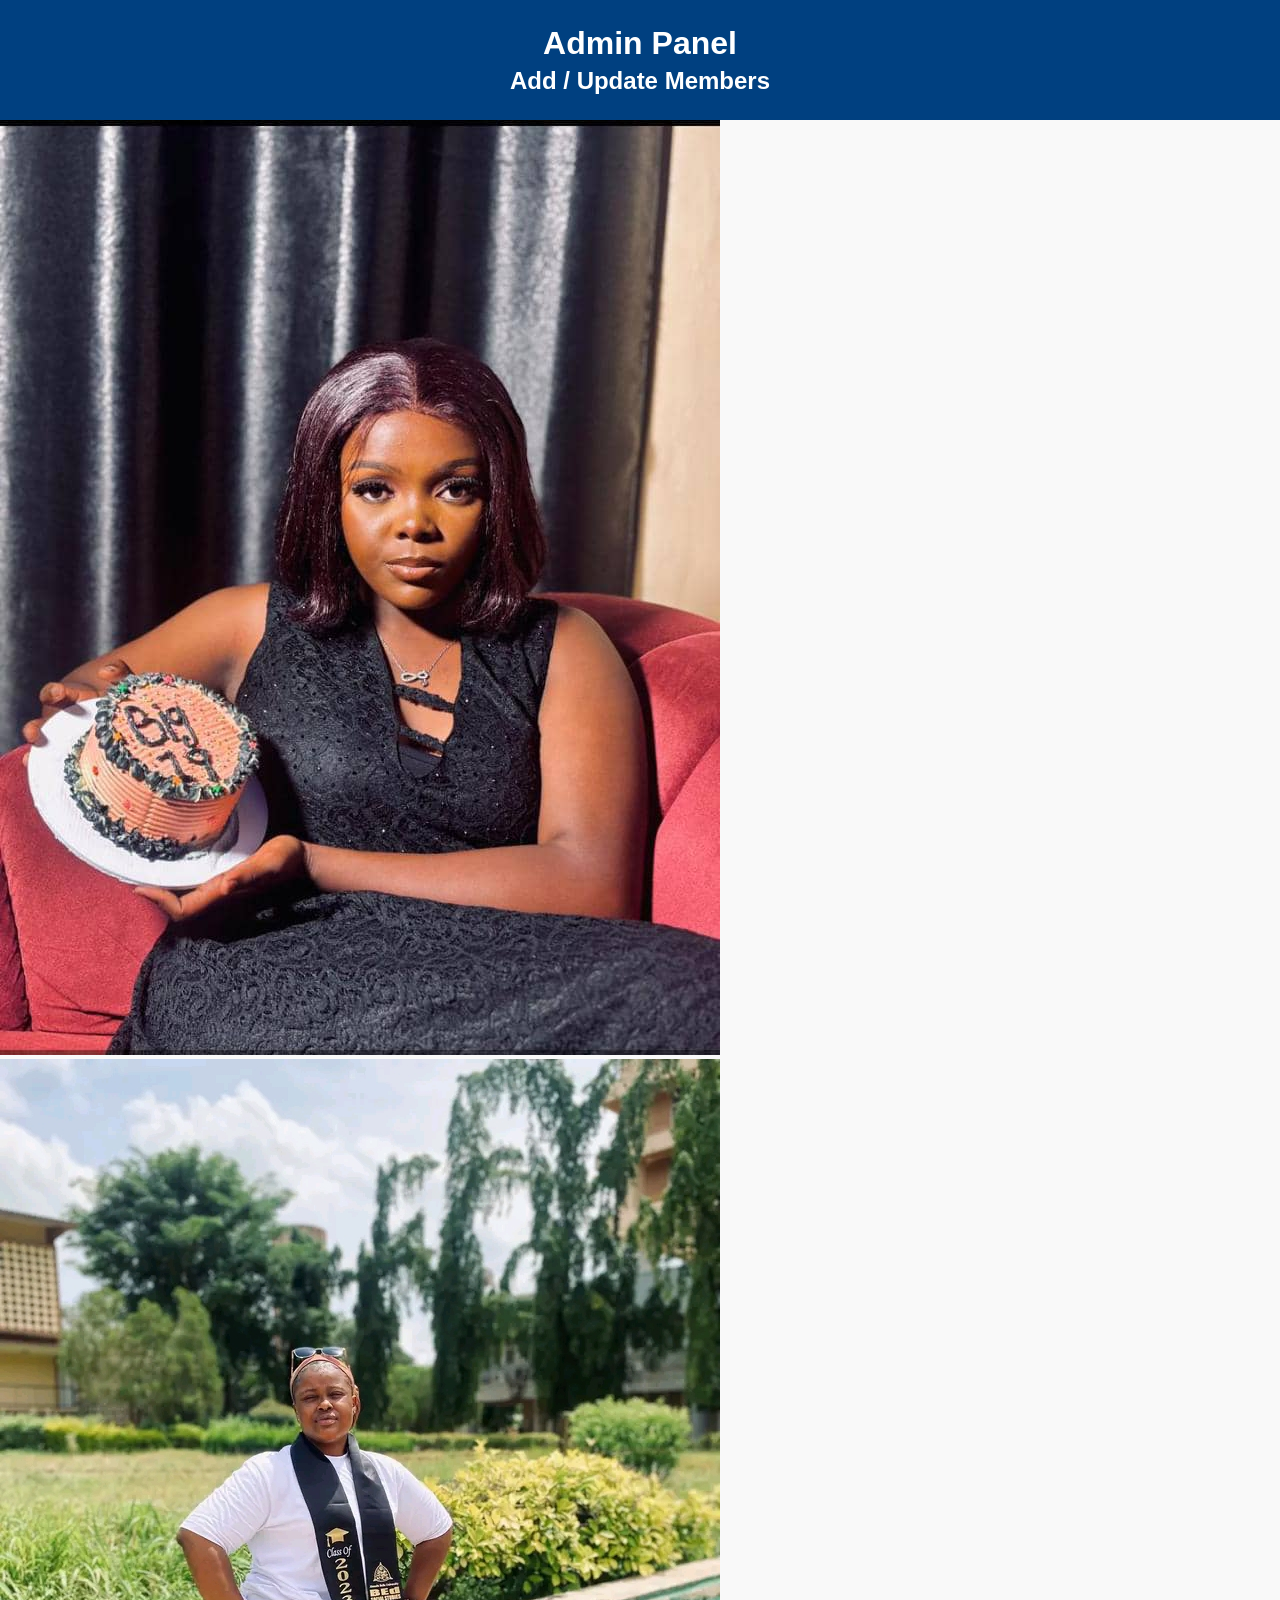
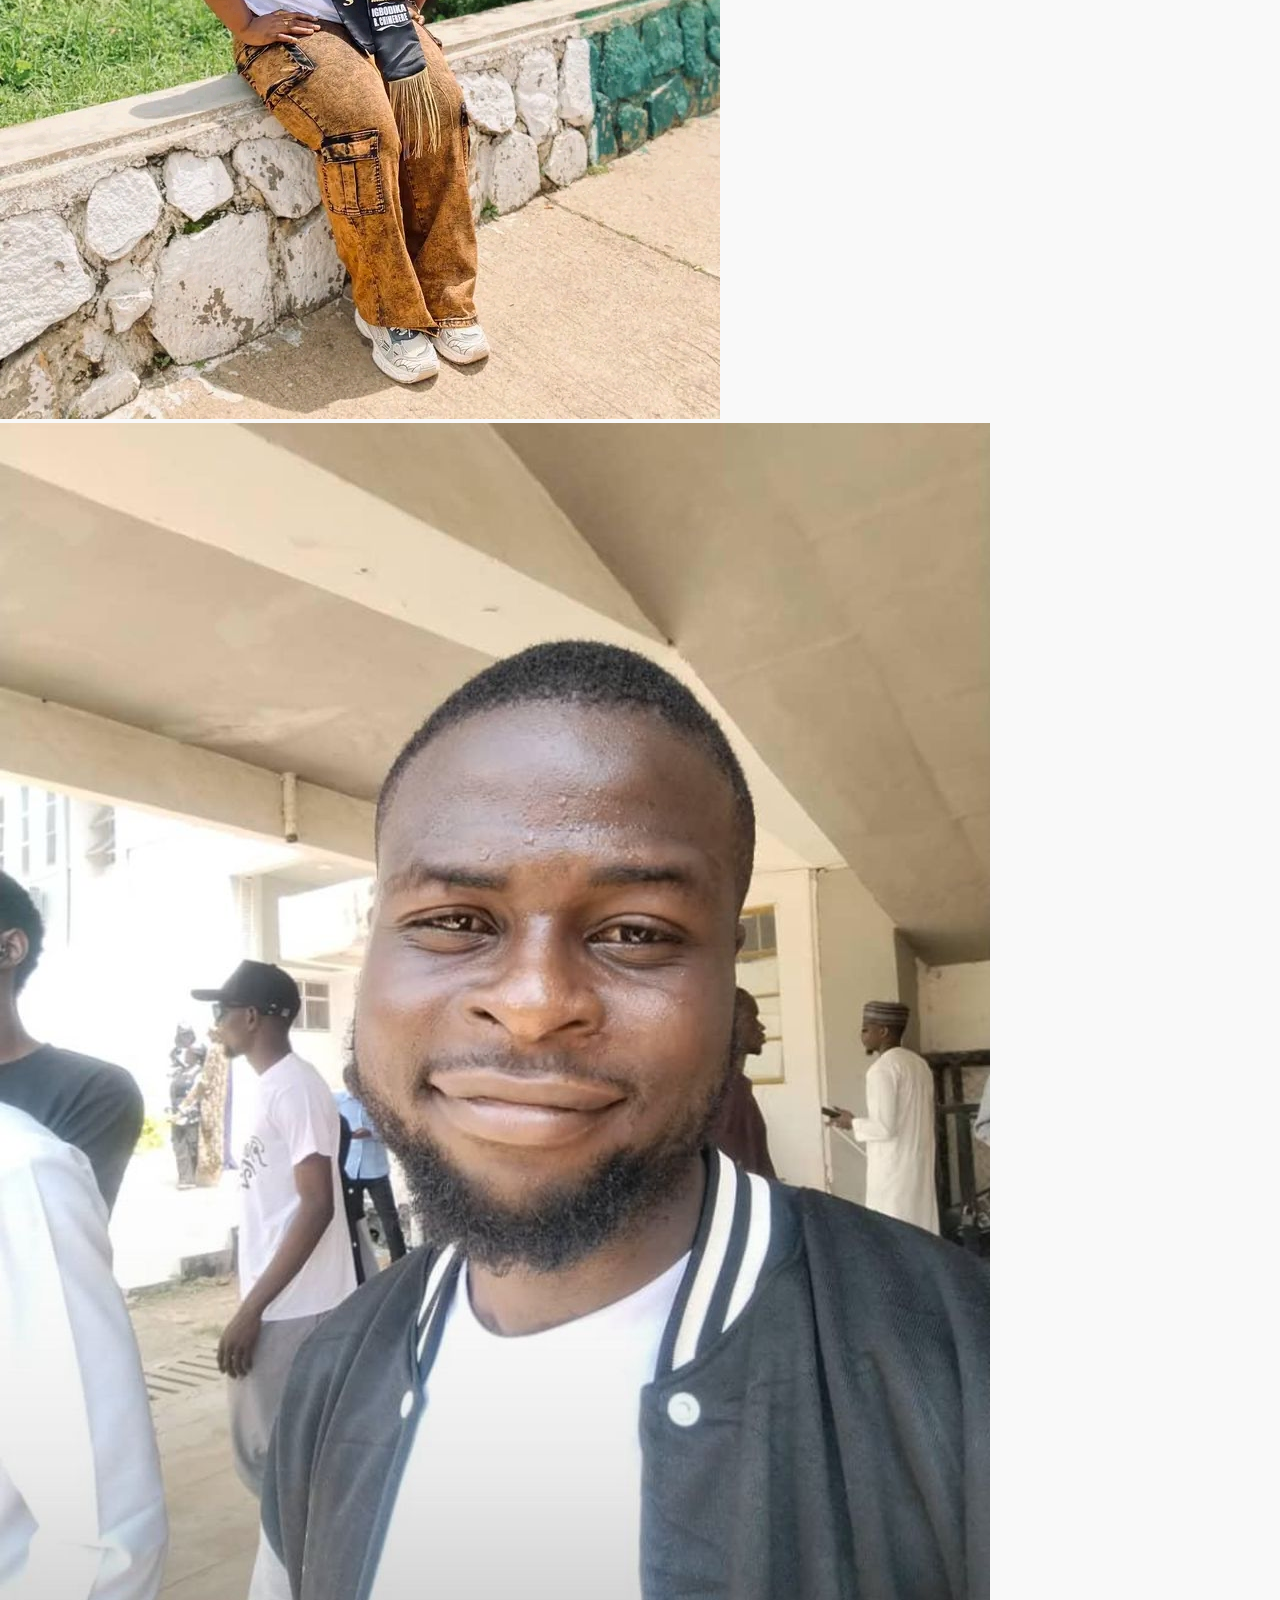
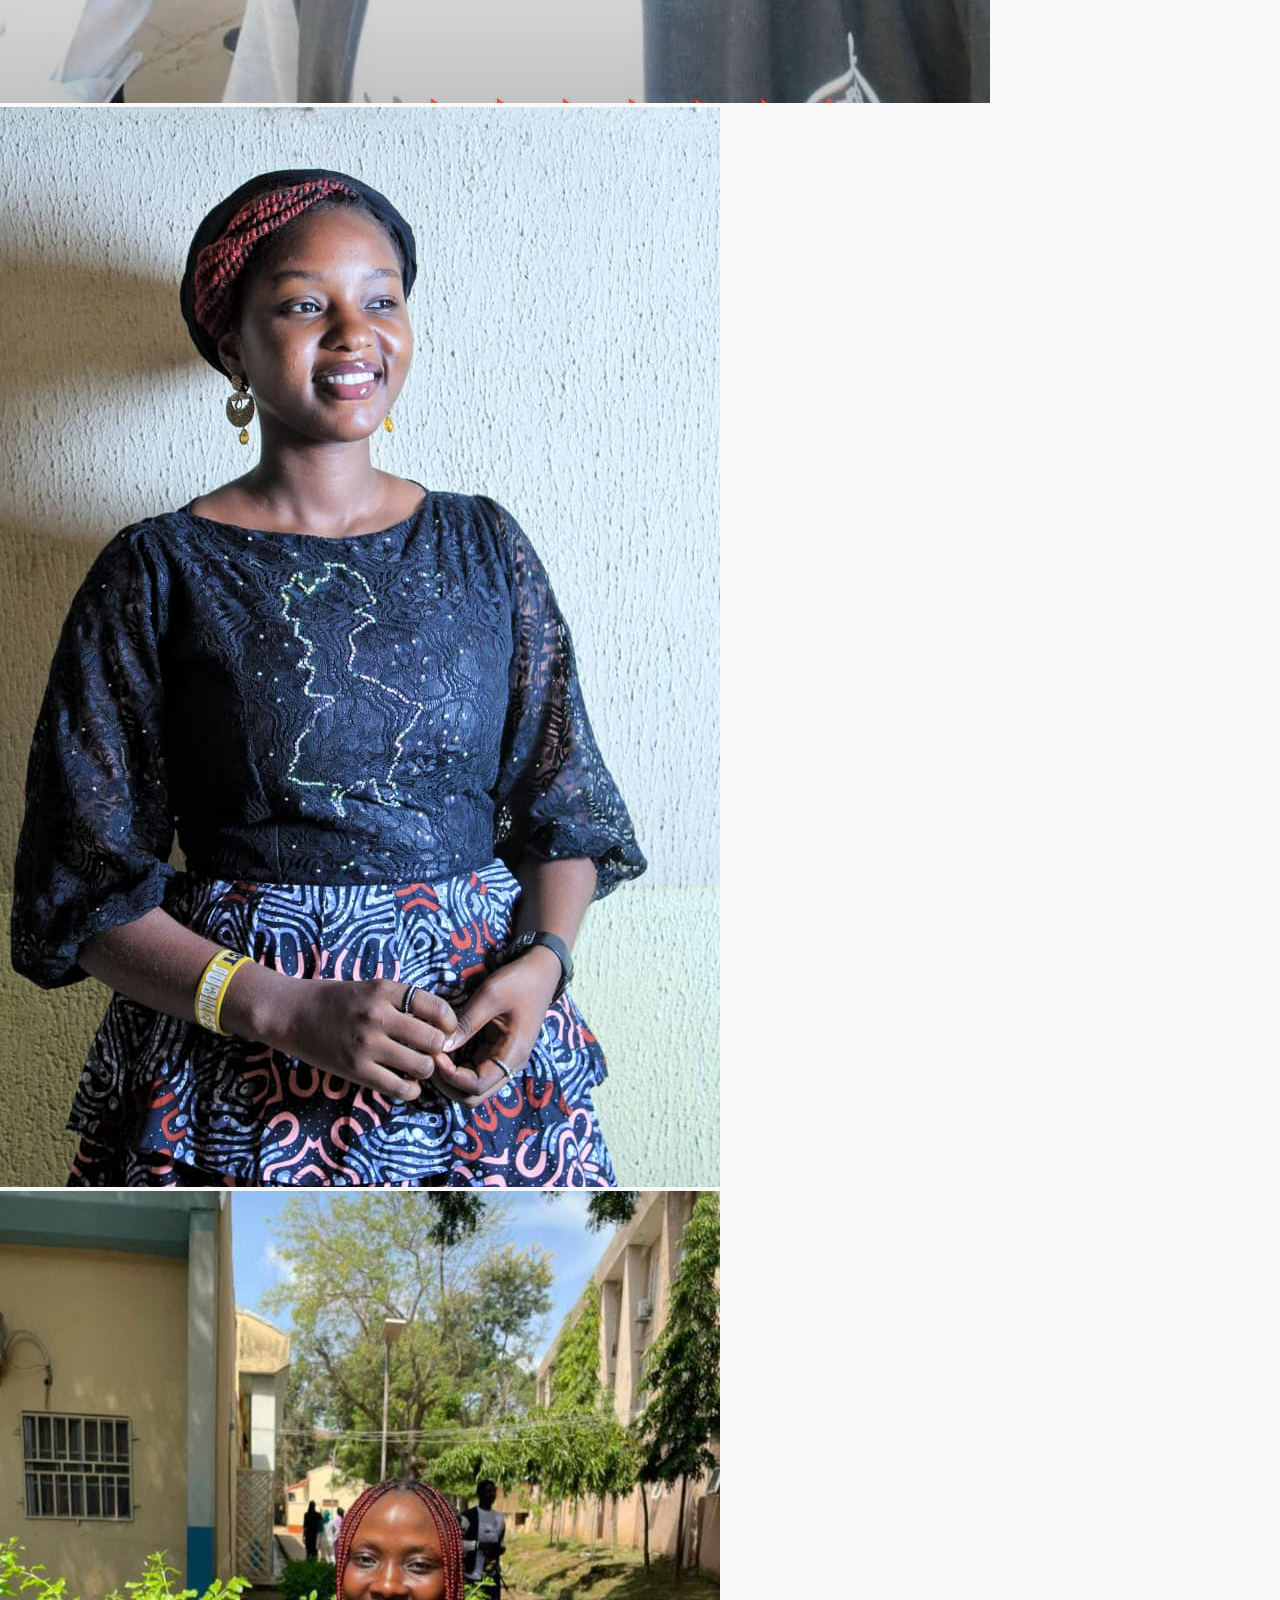
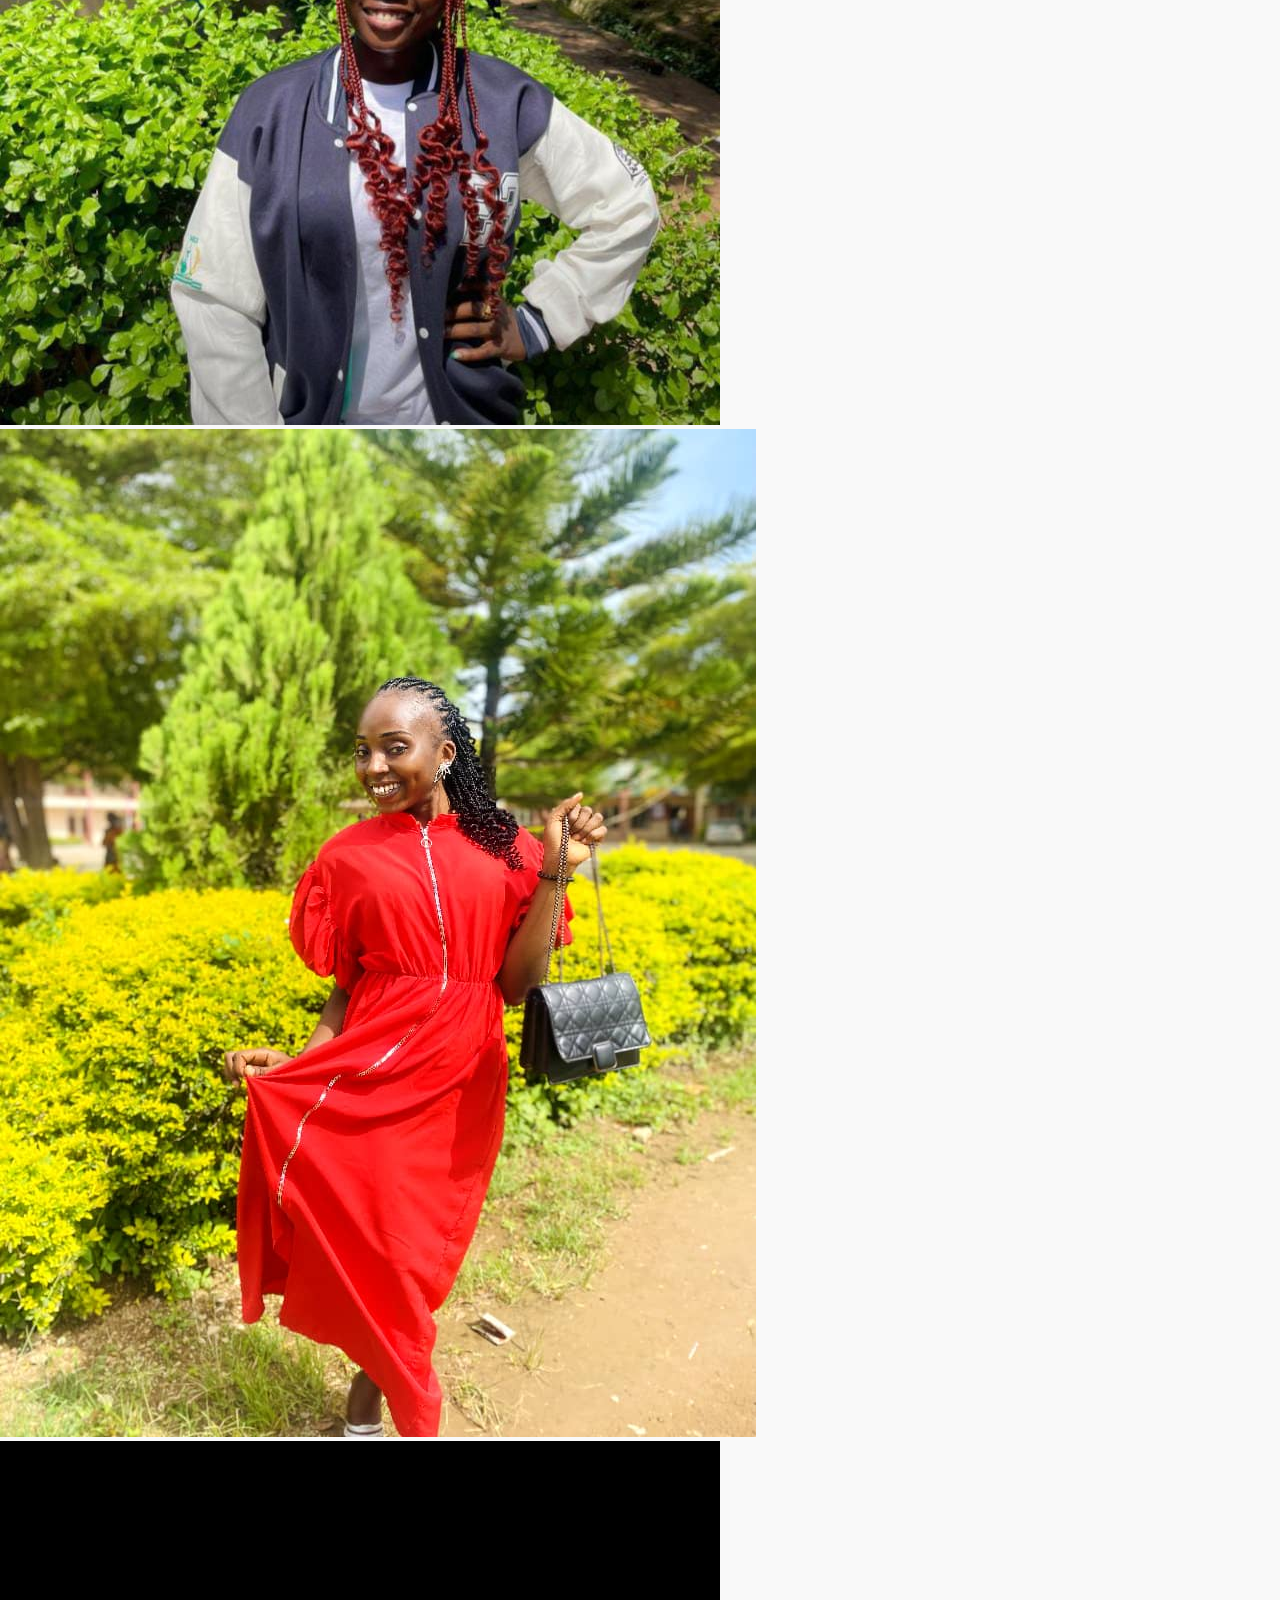
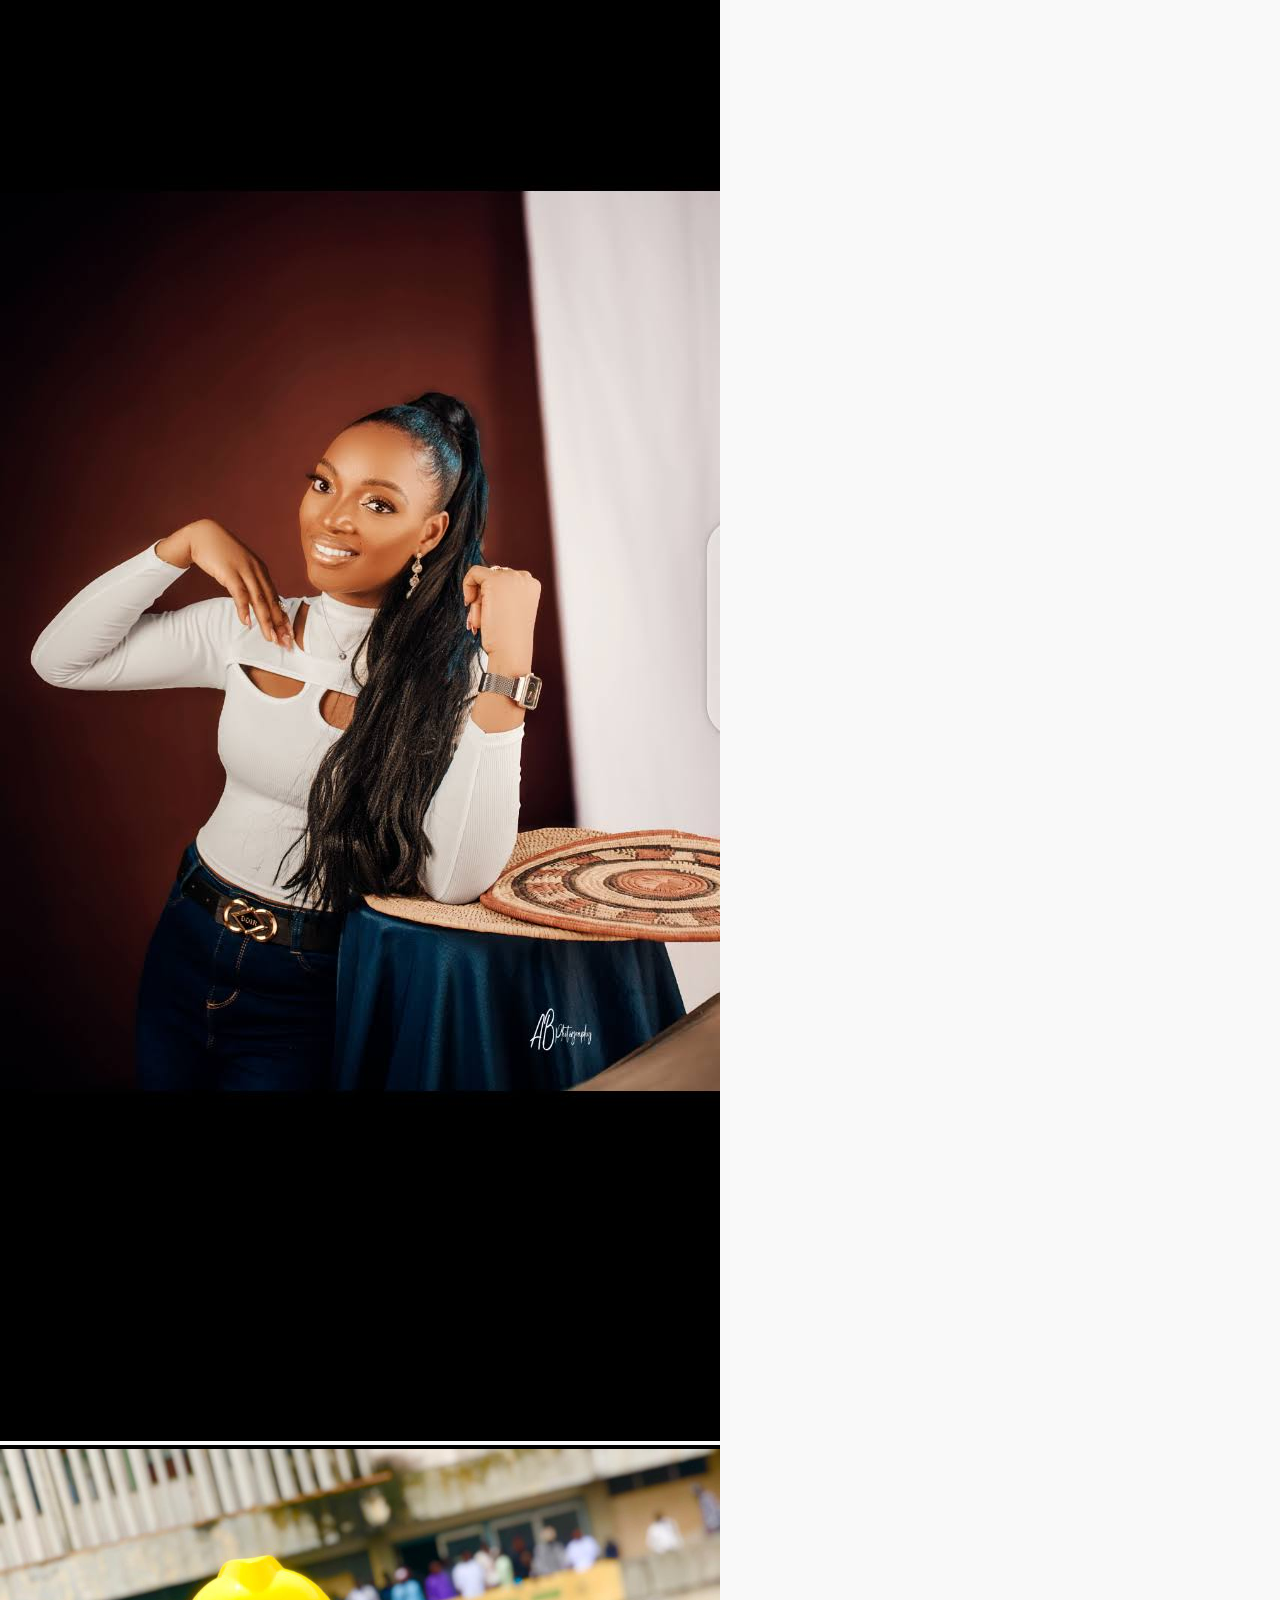
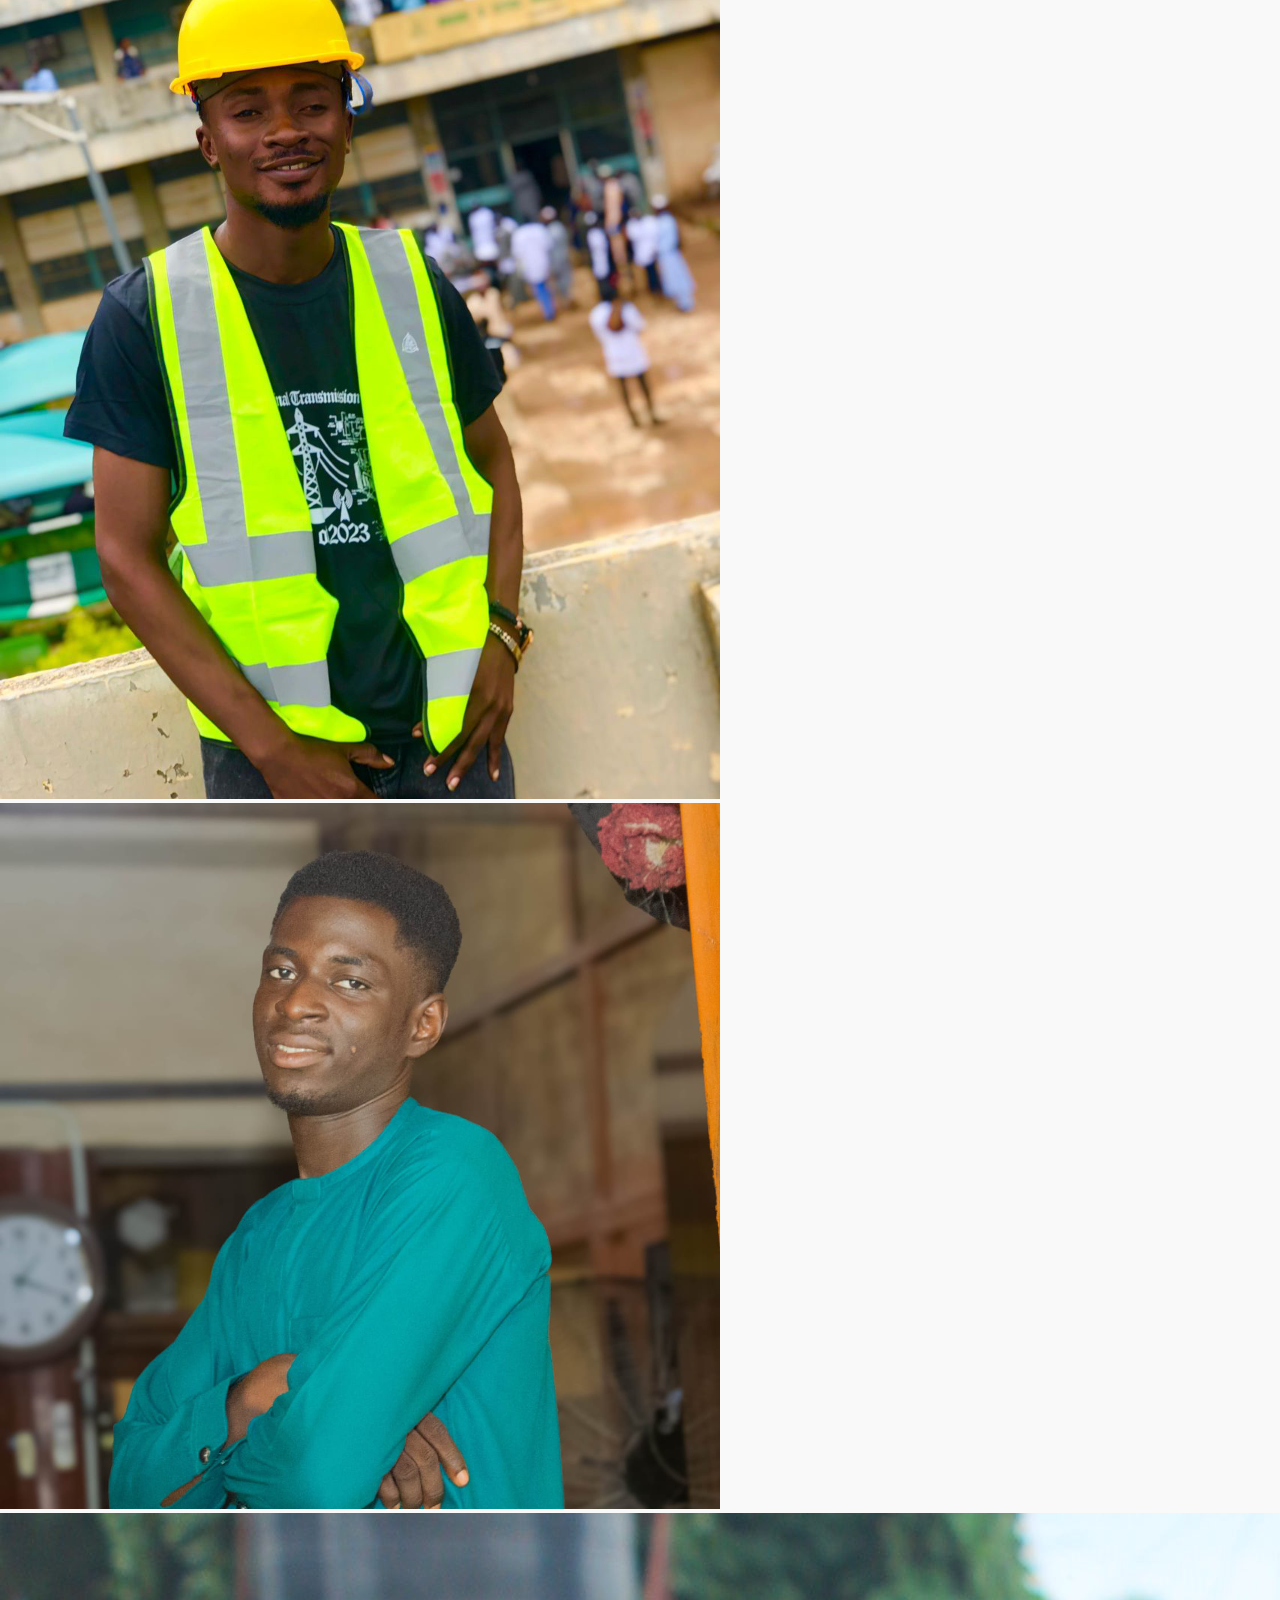
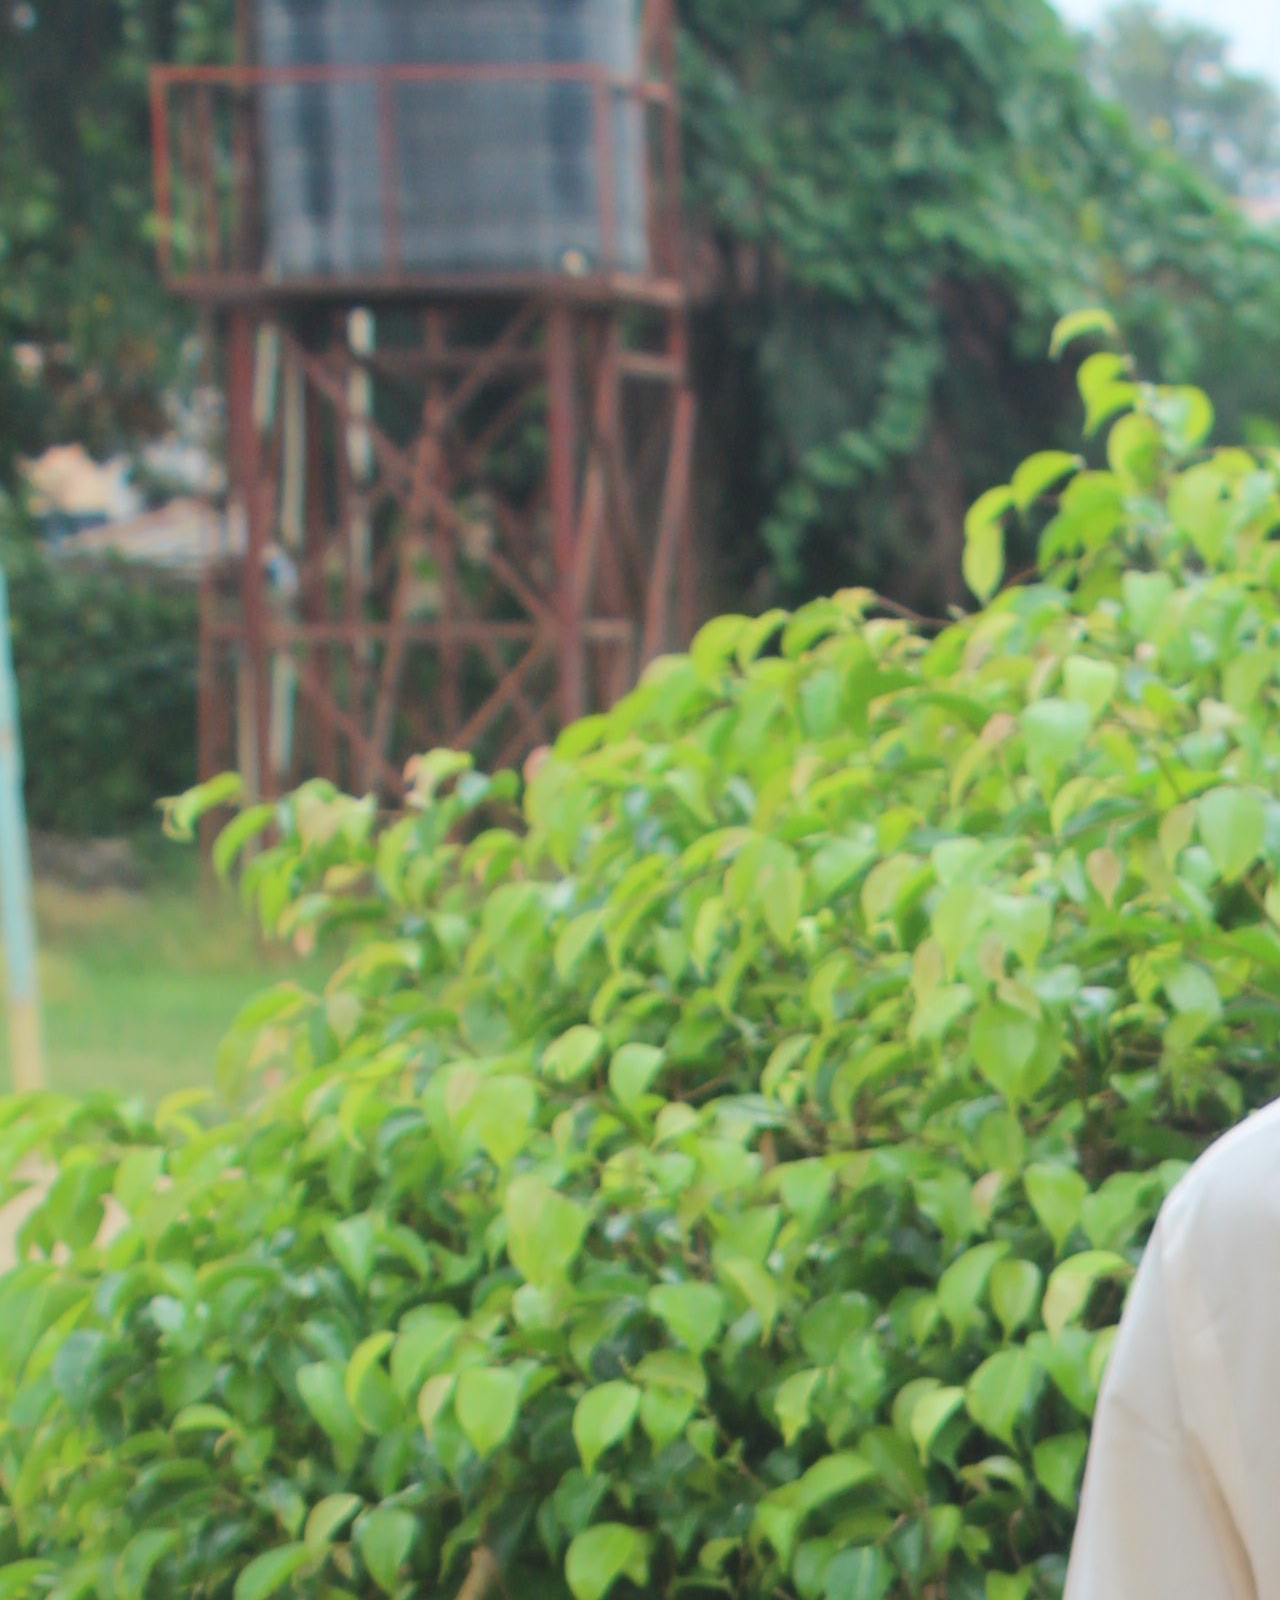
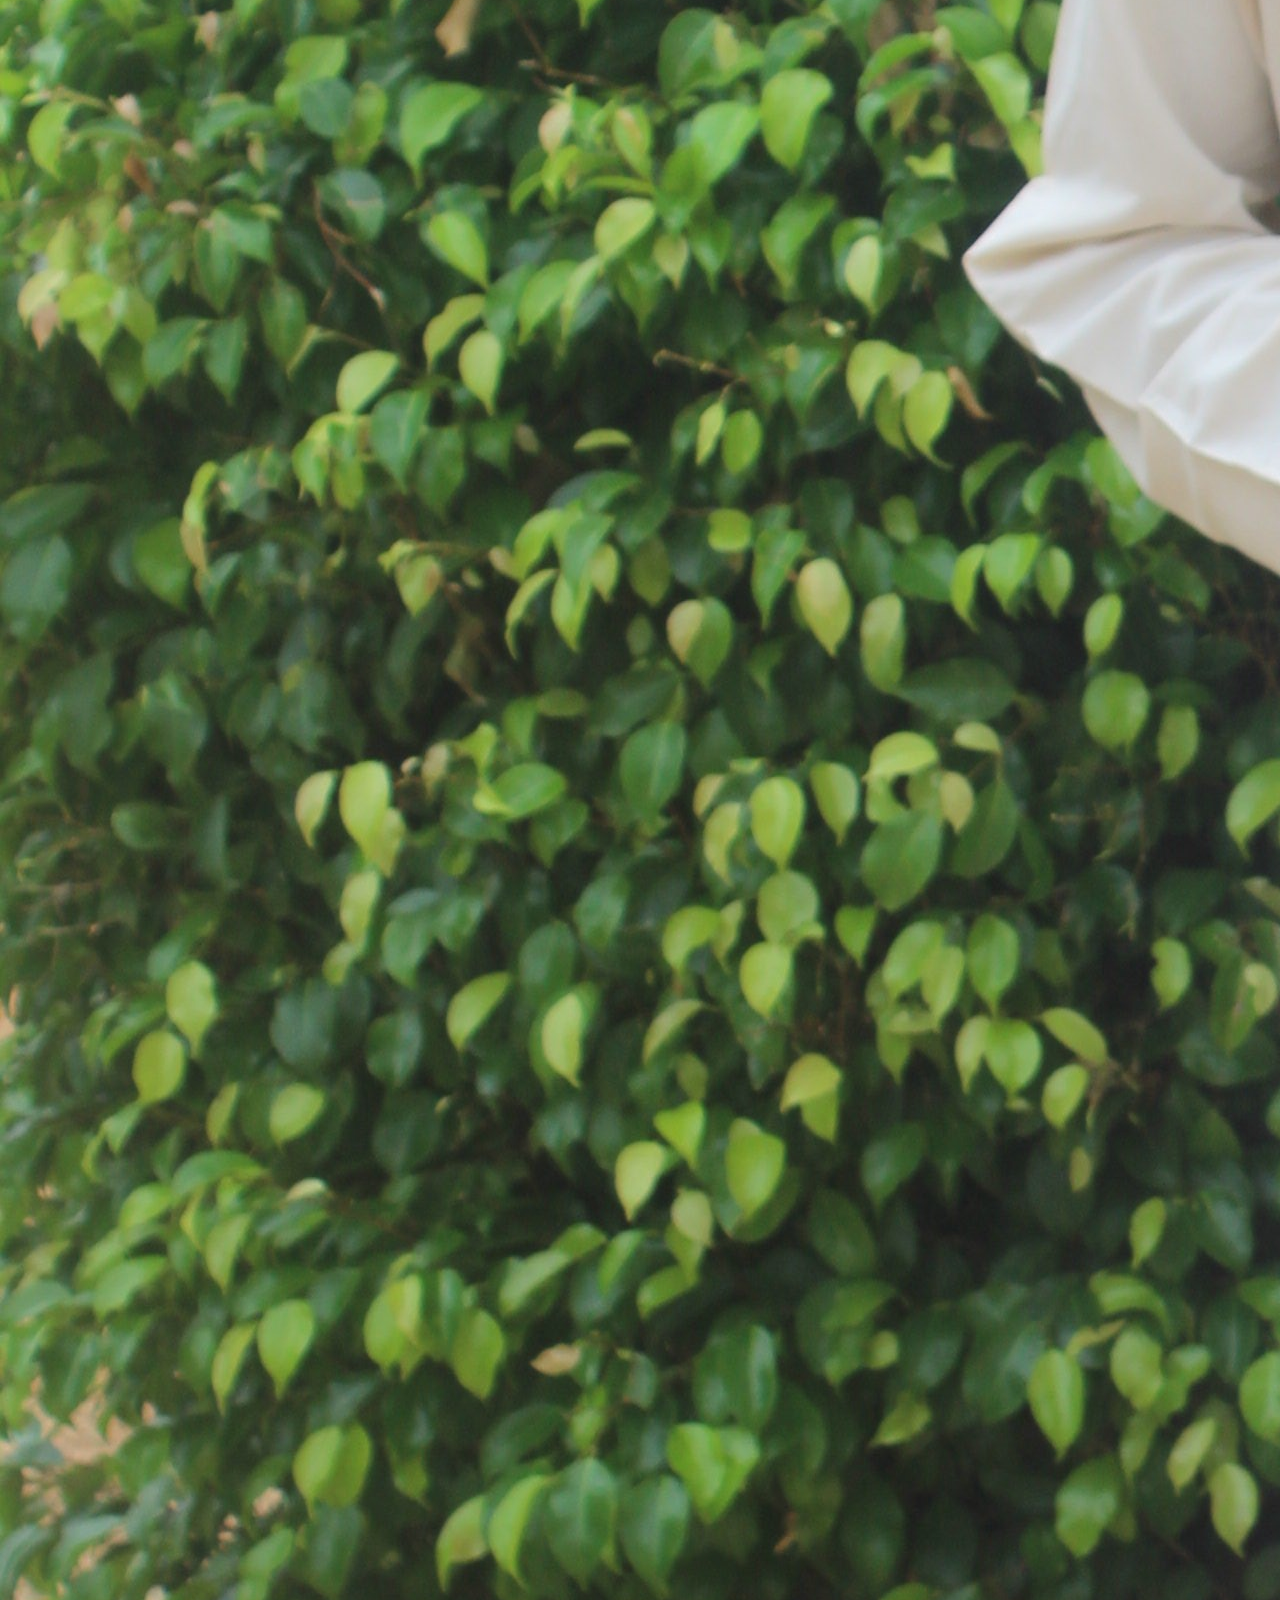
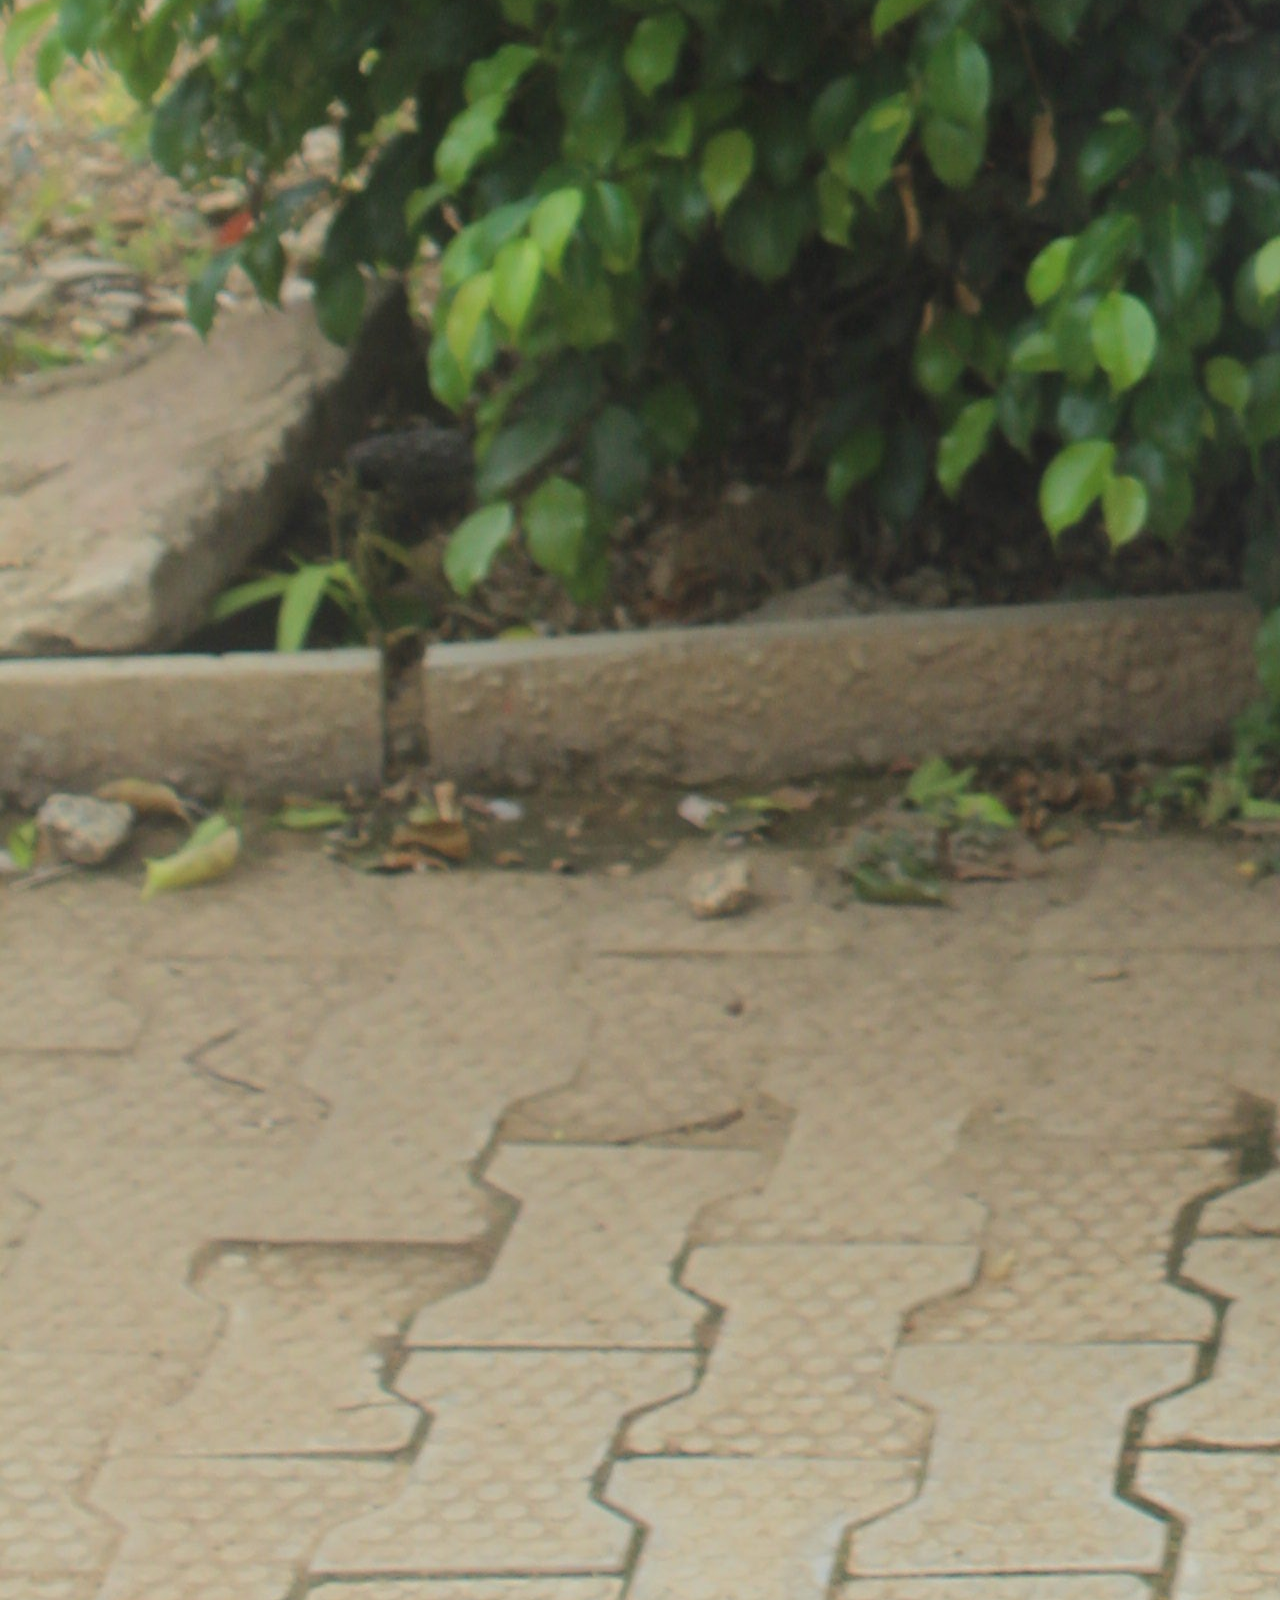
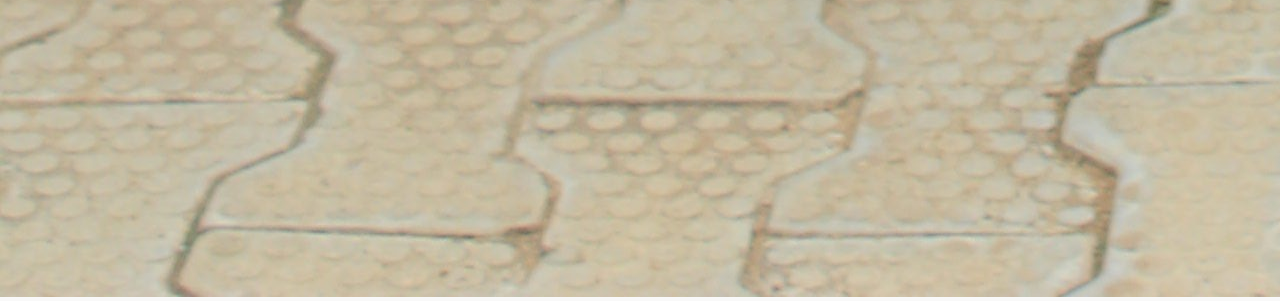
<file: admin.html>
<!DOCTYPE html>
<html lang="en">
<head>
  <meta charset="UTF-8">
  <title>Admin | Technical Committee</title>
  <link rel="stylesheet" href="style.css">
</head>
<body>
  <header>
    <h1>Admin Panel</h1>
    <h2>Add / Update Members</h2>
  </header>

  <main>

    <img src="image/althea.jpg" alt="Admin Profile Picture" >
    <img src="image/ebere.jpg" alt="Admin Profile Picture" >
    <img src="image/smilely.jpg" alt="Admin Profile Picture" >
    <img src="image/fatima.jpg" alt="Admin Profile Picture" >
    <img src="image/grace.jpg" alt="Admin Profile Picture" >
    <img src="image/juliet.jpg" alt="Admin Profile Picture" >
    <img src="image/monica.jpg" alt="Admin Profile Picture" >
    <img src="image/billy.png" alt="Admin Profile Picture" >
    <img src="image/peter.png" alt="Admin Profile Picture" >
    <img src="image/zitta2.jpg" alt="Admin Profile Picture" >



    <!-- <form id="member-form">
      <input type="text" id="name" placeholder="Full Name" required>
      <input type="text" id="contact" placeholder="Contact" required>
      <input type="email" id="email" placeholder="Email" required>
      <input type="text" id="department" placeholder="Department" required>
      <input type="text" id="graduation" placeholder="Year of Graduation" required>
      <input type="text" id="position" placeholder="Office Position" required>
      <input type="file" id="picture" accept="image/*" required>
      <button type="submit">Save Member</button>
    </form>

    <div>
      <a href="index.html">← Back to Members Page</a>
    </div> -->
  </main>

  <!-- <script src="script.js"></script> -->
</body>
</html>
</file>
<file: style.css>
body {
  font-family: Arial, sans-serif;
  margin: 0;
  background: #f9f9f9;
  color: #333;
}

header {
  text-align: center;
  padding: 20px;
  background: #004080;
  color: white;
}

h1, h2, h3 {
  margin: 5px;
}

form {
  max-width: 500px;
  margin: 20px auto;
  display: flex;
  flex-direction: column;
  gap: 10px;
}

form input, form button {
  padding: 10px;
  font-size: 1rem;
}

form button {
  background: #004080;
  color: white;
  border: none;
  cursor: pointer;
}

form button:hover {
  background: #0066cc;
}

.grid {
  display: grid;
  grid-template-columns: repeat(auto-fit, minmax(250px, 1fr));
  gap: 20px;
  padding: 20px;
}

.card {
  background: white;
  border-radius: 8px;
  padding: 15px;
  box-shadow: 0 2px 6px rgba(0,0,0,0.1);
}

.card img,
.member-card img {
  width: 100%;
  height: 220px;       /* fixed height */
  display: block;
  /* object-fit: cover; */
  border-radius: 6px;
  margin-bottom: 10px;

  /* Add smooth animation */
  transition: transform 0.3s ease;
}

.card img:hover,
.member-card img:hover {
  transform: scale(1.5);   /* zoom in */
}

footer {
  text-align: center;
  padding: 15px;
  background: #004080;
  color: white;
  margin-top: 20px;
}

/* @supports not (aspect-ratio: 1/1) {
  .card img,
  .member-card img {
    height: 180px;
    object-fit: cover;
  }
} */
</file>
